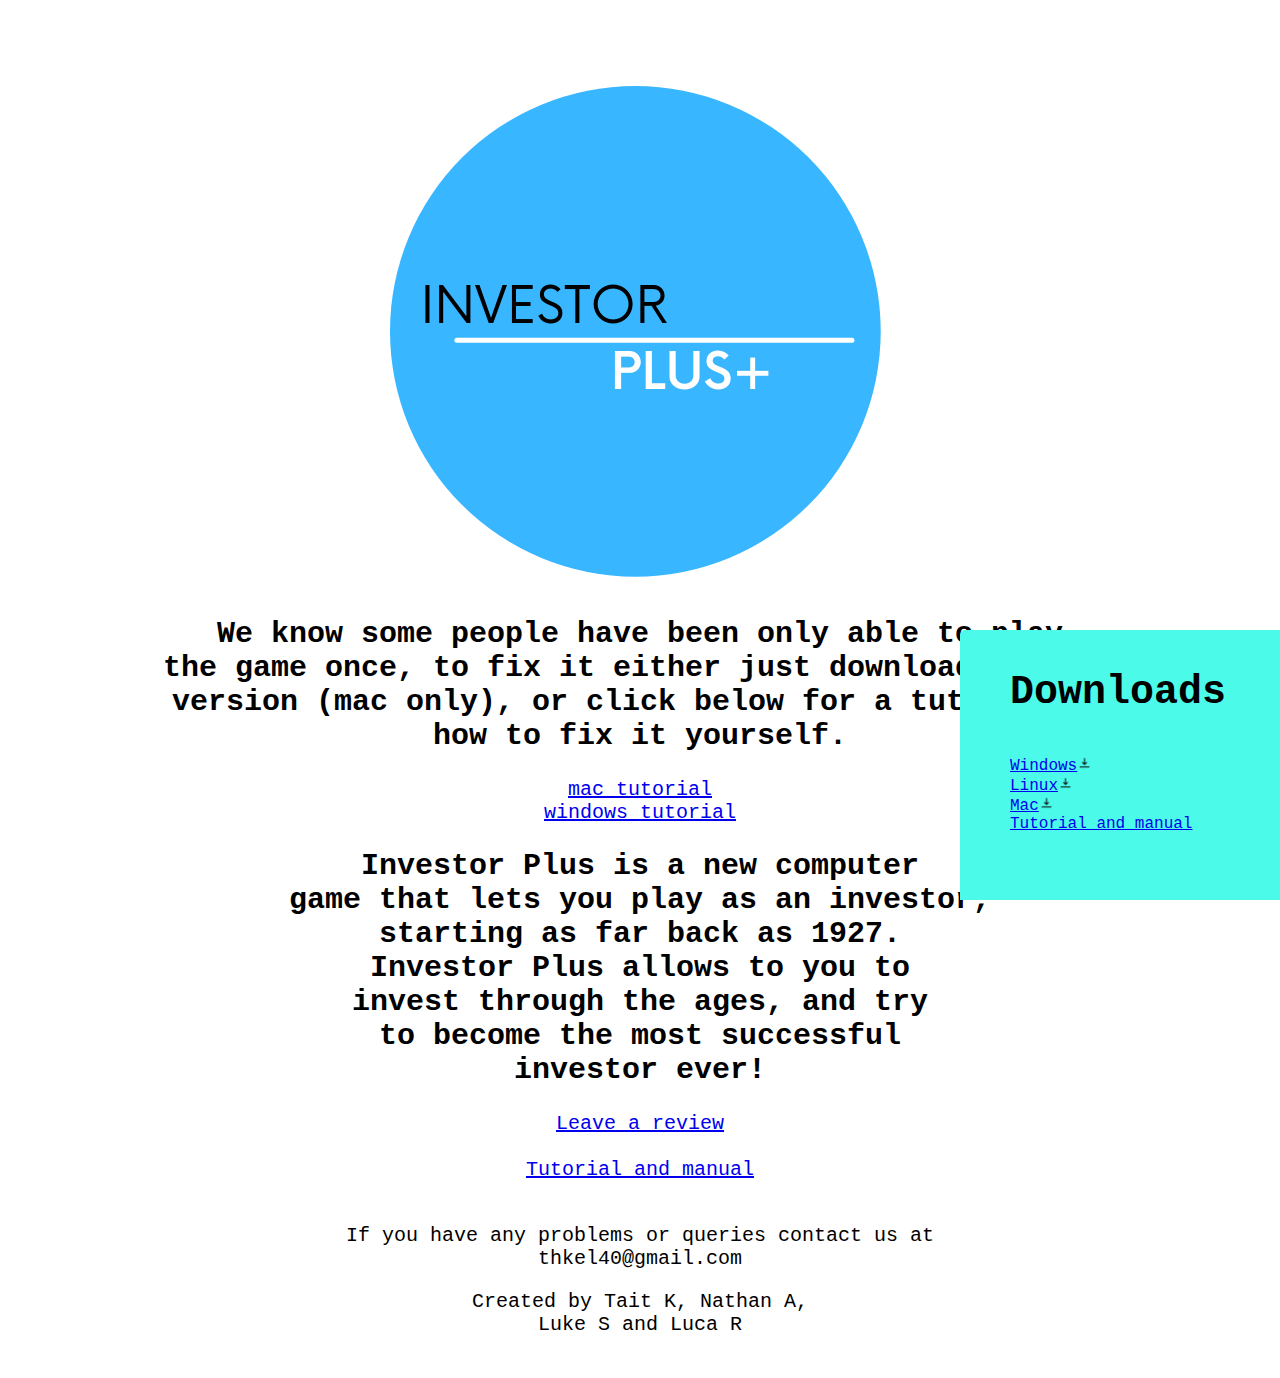
<file: index.html>
<!doctype html>
<title>Investor plus</title>
<link rel="stylesheet" href="css website.css">
<link rel="icon" href="Investor%20plus%20logo.png">

<head>
<meta name="viewport" content="width=device-width, initial-scale=1" /> 
</head>

<div id="main_box">
 <center>
<p> <br>
 <br>
</p>
<img src="Investor plus logo.png" alt="Logo">
<h2>We know some people have been only able to play <br>
 the game once, to fix it either just download the new <br>
 version (mac only), or click below for a tutorial on <br>
 how to fix it yourself.<br></h2>
<a href="https://docs.google.com/presentation/d/1vXe4VjjlP08Q8h83YYL_QITK8IlwGEBSdec48tMQDAo/edit?usp=sharing">mac tutorial</a><br>
<a href="https://docs.google.com/presentation/d/1p56-Qdl7FR91iNdINjbDVZJ5NkceZGFC9bP8BgyRSPE/edit?usp=sharing">windows tutorial</a><br>
<h2>Investor Plus is a new computer<br>
 game that lets you play as an investor, <br>
starting as far back as 1927.<br>
Investor Plus allows to you to <br>
invest through the ages, and try <br>
to become the most successful <br>
investor ever!</h2>


<a href="https://forms.gle/YiVbMeQMus8xZnzC6" target="_blank">
Leave a review</a><br><br>
<a href="manual.txt">Tutorial and manual</a><br><br>
<p>If you have any problems or queries contact us at<br>
 thkel40@gmail.com</p>

<p>Created by Tait K, Nathan A, <br> 
Luke S and Luca
R</p>
</center>
</div>

<!--<div id="download">
 <h3 class="download">Download</h3>
 <a href="game zip.zip"
    download="Investor plus"><img src="download%20(1).png" alt="download"></a>
</div><!-- download -->

<div id="download" class="show-desktop">
<h3>Downloads</h3>
<a href="Investor+ Installer.exe" download="Investor Plus.exe">Windows<img height="15px" src="download%20(1).png" alt="download"></a><br>
<a href="https://drive.google.com/file/d/1y29gm4xIwmz6mEYvfVdnXmlhffydaZOw/view?usp=sharing">Linux<img height="15px" src="download%20(1).png" alt="download"></a><br>
<a href="https://drive.google.com/file/d/1-EVLTQxCwHIQwD98FApS_wutUeJsgOE3/view?usp=sharing">Mac<img height="15px" src="download%20(1).png" alt="download"></a><br>
<a href="manual.txt" download="Investor plus manual">Tutorial and manual</a>
</div><!-- download -->

<script async defer src="https://scripts.simpleanalyticscdn.com/latest.js"></script>
<noscript><img src="https://queue.simpleanalyticscdn.com/noscript.gif" alt=""/></noscript>
</file>
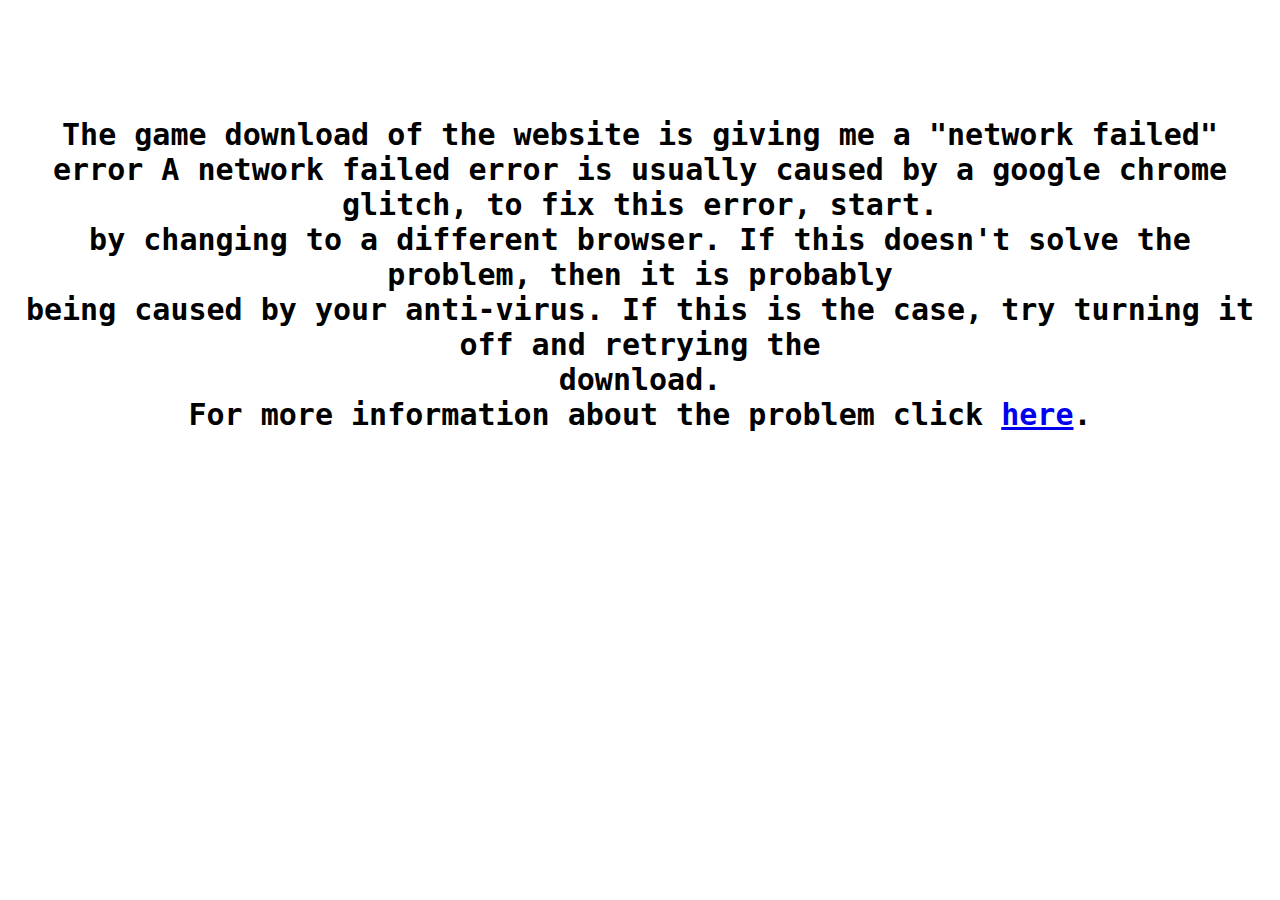
<file: FAQ.html>
<!doctype html>
<title>Investor plus FAQ</title>
<link rel="stylesheet" href="css website.css">
<link rel="icon" href="Investor%20plus%20logo.png">

<head>
<meta name="viewport" content="width=device-width, initial-scale=1" /> 
</head>

<center>
<div id="main_box">
<p><br><br><br><p>
<h2>The game download of the website is giving me a "network failed" error
A network failed error is usually caused by a google chrome glitch, to fix this error, start.<br>
by changing to a different browser.  If this doesn't solve the problem, then it is probably<br>
being caused by your anti-virus.  If this is the case, try turning it off and retrying the <br>
download.<br>
For more information about the problem click <a href="https://appuals.com/how-to-fix-failed-network-error-when-downloading-on-google-chrome/">here</a>.</h2>
</center>
</file>
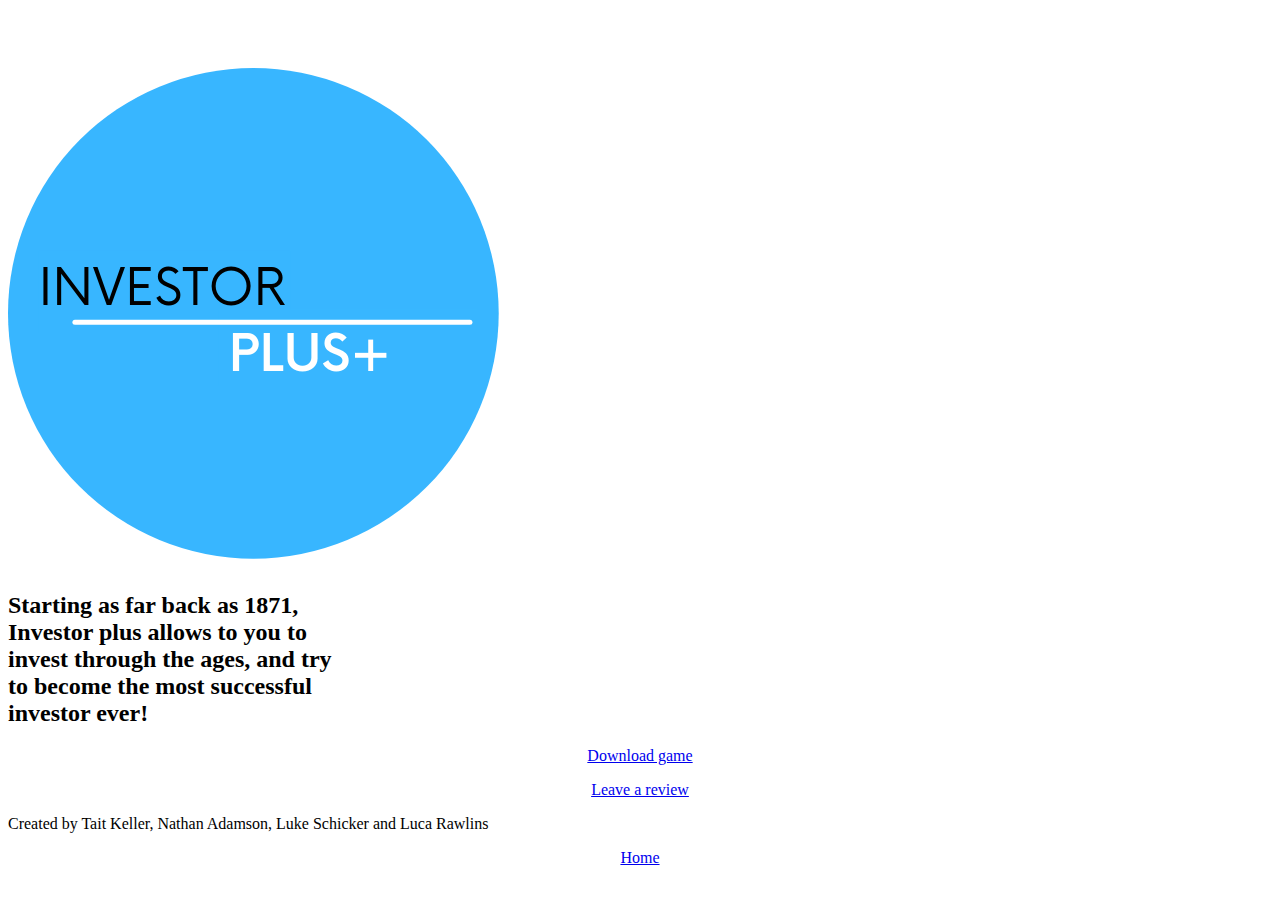
<file: Website home.html>
<!doctype html>
<title>Investor plus</title>
<link rel="stylesheet" href="css website.css">
<link rel="icon"
<center>
<p> <br>
 <br>
</p>
<img src="Investor plus logo.png" alt="Logo">
</center>
<h2>Starting as far back as 1871,<br>
Investor plus allows to you to <br>
invest through the ages, and try <br>
to become the most successful <br>
investor ever! </h2> 
<center>
<a href="game zip.zip" download="STOX">
Download game</a>
<p> </p>
<a href="https://forms.gle/YiVbMeQMus8xZnzC6">
Leave a review</a>
</center>
<p>Created by Tait Keller, Nathan Adamson, 
Luke Schicker and Luca
Rawlins</p>
<center>
<a href="Website game choice.html">Home</a>
</cenetr>
</file>
<file: css website.css>
* {
	-moz-box-sizing: border-box;
	-webkit-box-sizing: border-box;
	box-sizing: border-box;
}



h1 {
  font-family: "Monaco", monospace, sans-serif;
  text-align: center;
  color: rgb(76, 250, 233);
}

.download {
	background: #4CFAE9FF;
	border-radius: 10px;
}

#main_box {
	width: 100%;
	position: center;
	font-family: "Monaco", monospace, sans-serif;
	font-size: 20px;
}

#download {
	font-family: "Monaco", monospace, sans-serif;
	background: #4cfae9ff;
	border-radius: 5px 0 0;
	position: fixed;
	bottom: 0;
	right: 0;
	height: 30%;
	width: 25%;
	padding-left: 50px;
}


h1 {
  font-size: 80px;
}

h3 {
	font-size: 40px;
}

@media screen and (max-width:600px){
  .show-desktop{
     display:none;
   }
}
</file>
